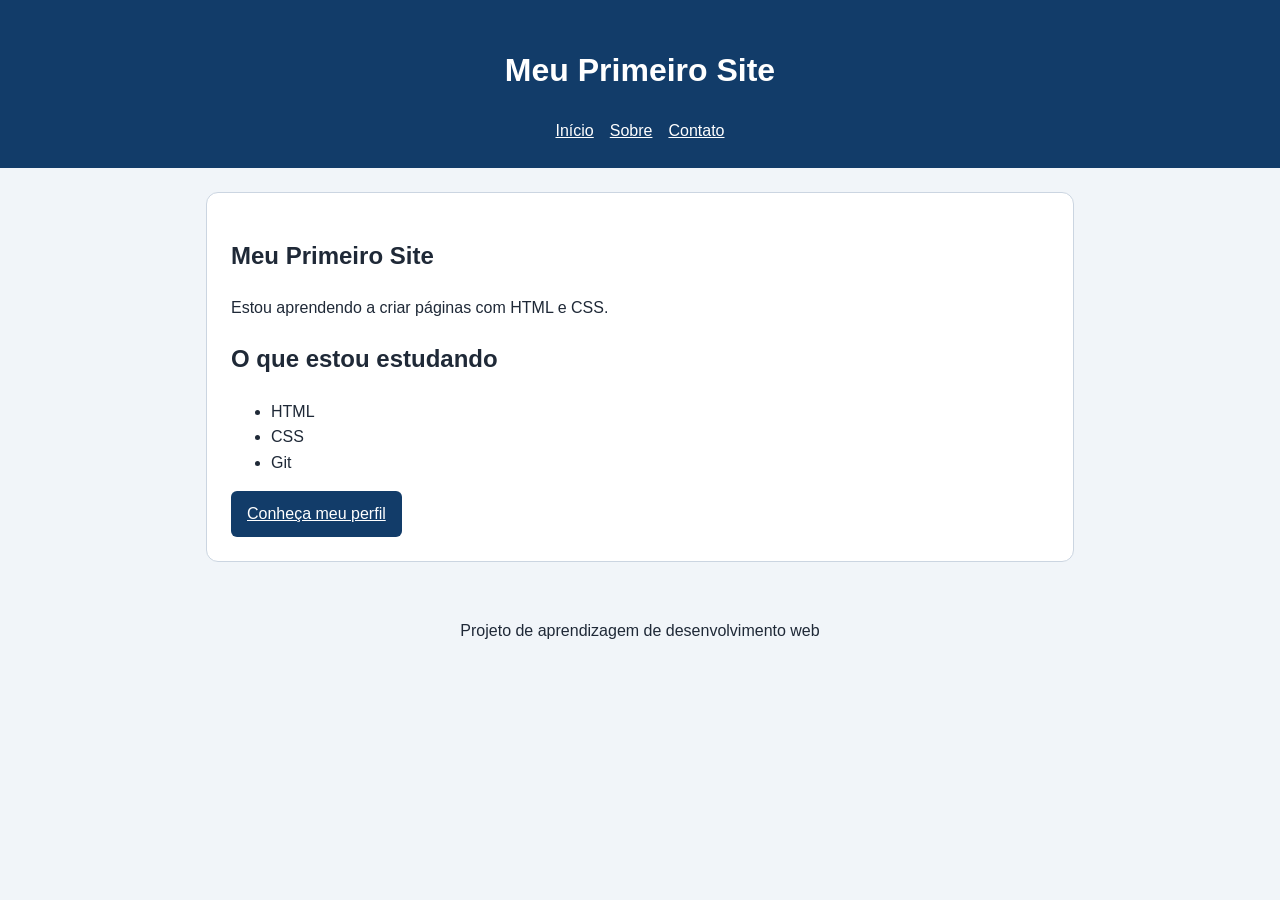
<file: index.html>
<!DOCTYPE html>
<html lang="pt-BR">
<head>
    <meta charset="UTF-8">
    <meta name="viewport" content="width=device-width, initial-scale=1.0">
    <title>Início | Meu primeiro site</title>
    <link rel="stylesheet" href="css/style.css">
</head>
<body>

    <header>
        <h1> Meu Primeiro Site</h1>

        <nav>
            <a href="index.html">Início</a>
            <a href="sobre.html">Sobre</a>
            <a href="contato.html">Contato</a>
        </nav>
    </header>

    <main>
        <section class="cartao">
            <h2>Meu Primeiro Site</h2></h2>

            <p>Estou aprendendo a criar páginas com HTML e CSS.</p>

            <h2>O que estou estudando</h2>

            <ul>
                <li>HTML</li>
                <li>CSS</li>
                <li>Git</li>
            </ul>

            <a class="botao" href="sobre.html">
                Conheça meu perfil
            </a>
        </section>
    </main>

    <footer>
        <p>Projeto de aprendizagem de desenvolvimento web</p>
    </footer>

</body>
</html>
</file>
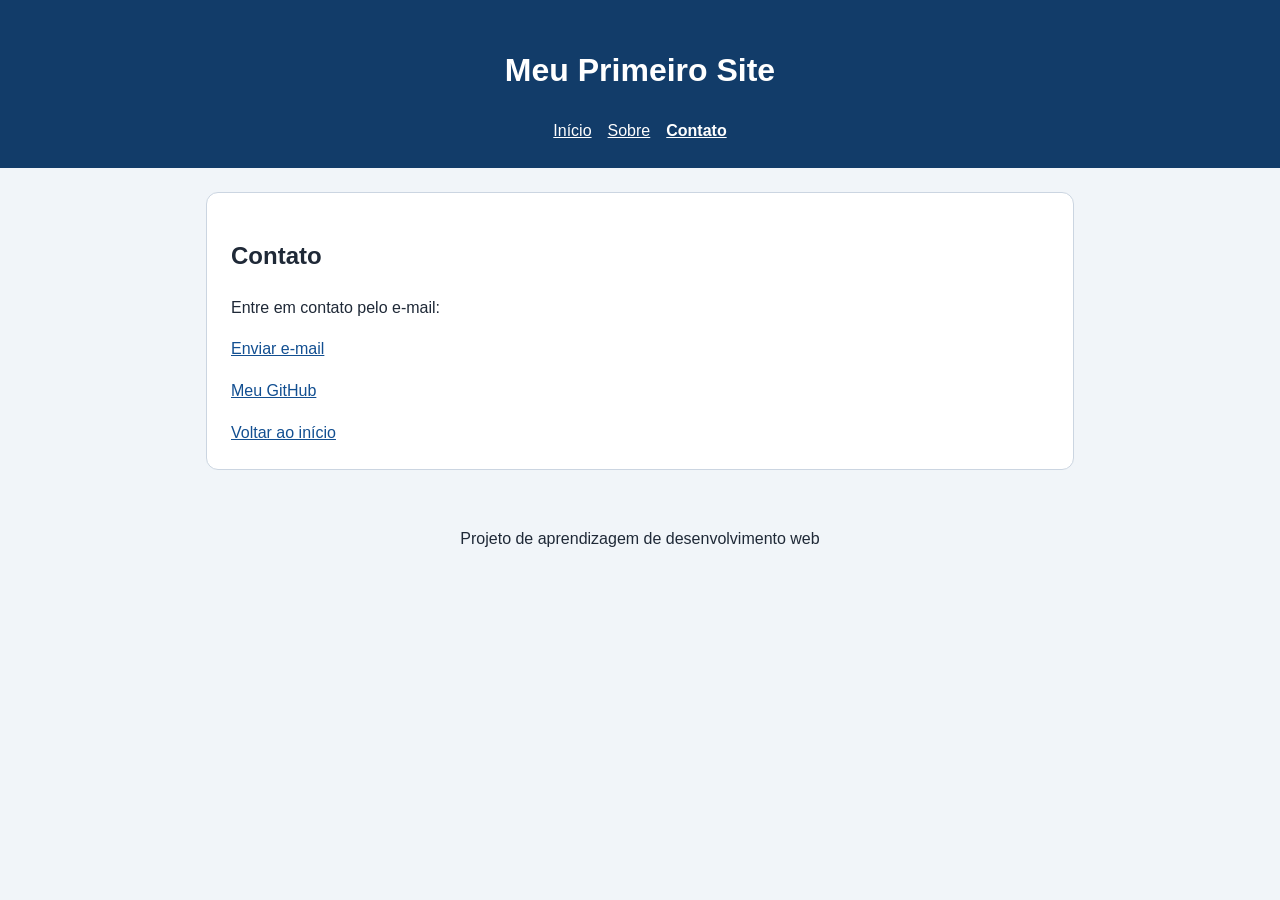
<file: contato.html>
<!DOCTYPE html>
<html lang="pt-BR">
<head>
    <meta charset="UTF-8">
    <meta name="viewport" content="width=device-width, initial-scale=1.0">
    <title>Contato | Meu Primeiro Site</title>
    <link rel="stylesheet" href="css/style.css">
</head>
<body>

    <header>
        <h1>Meu Primeiro Site</h1>

        <nav>
            <a href="index.html">Início</a>
            <a href="sobre.html">Sobre</a>
            <a href="contato.html" aria-current="page">Contato</a>
        </nav>
    </header>

    <main>
        <section class="cartao">

            <h2>Contato</h2>

            <p>Entre em contato pelo e-mail:</p>

            <p>
                <a href="mailto:aluno@example.com">
                    Enviar e-mail
                </a>
            </p>

            <p>
                <a href="https://github.com/SEU_USUARIO">
                    Meu GitHub
                </a>
            </p>

            <a href="index.html">Voltar ao início</a>

        </section>
    </main>

    <footer>
        <p>Projeto de aprendizagem de desenvolvimento web</p>
    </footer>

</body>
</html>
</file>
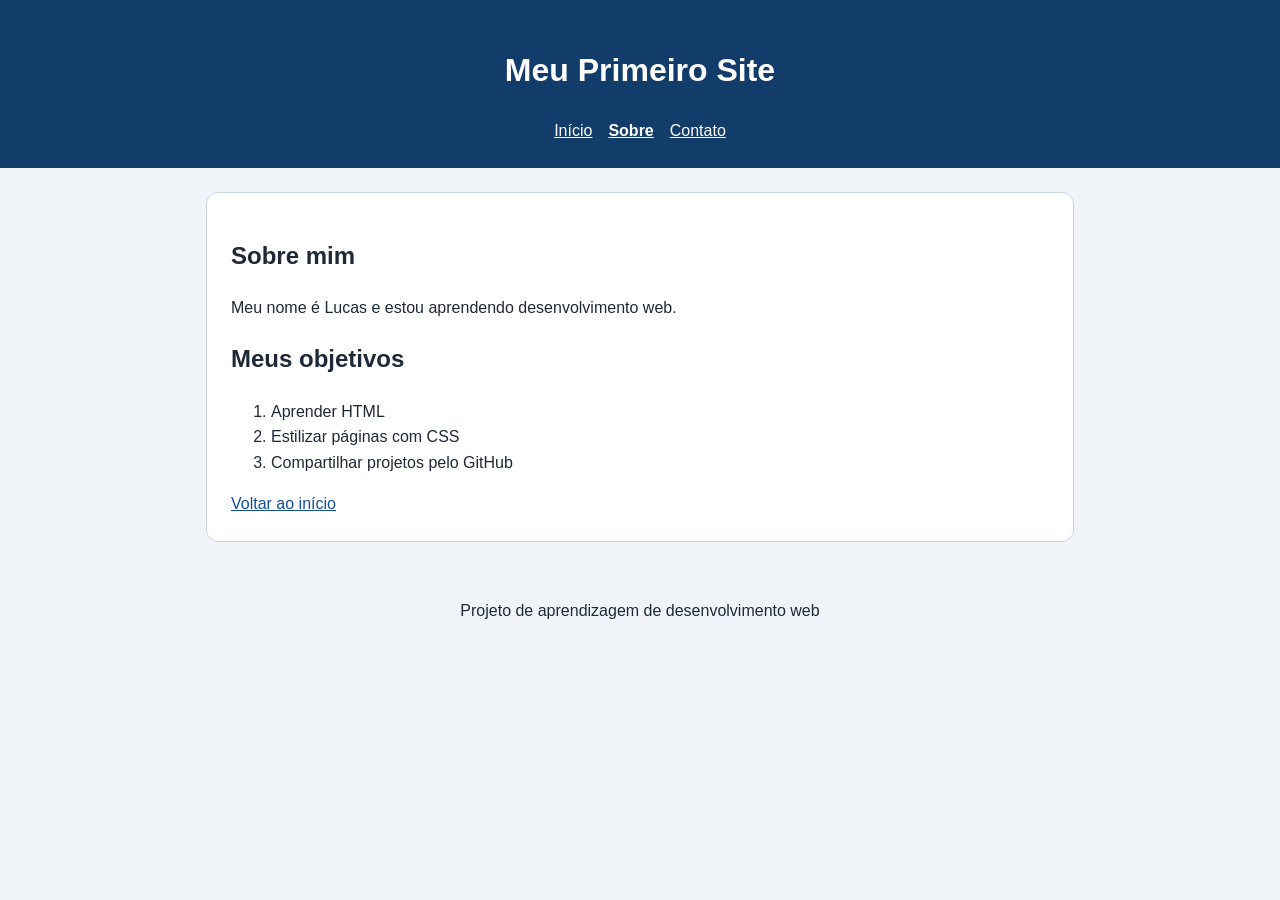
<file: sobre.html>
<!DOCTYPE html>
<html lang="pt-BR">
<head>
    <meta charset="UTF-8">
    <meta name="viewport" content="width=device-width, initial-scale=1.0">
    <title>Sobre | Meu Primeiro Site</title>
    <link rel="stylesheet" href="css/style.css">
</head>
<body>

    <header>
        <h1>Meu Primeiro Site</h1>

        <nav>
            <a href="index.html">Início</a>
            <a href="sobre.html" aria-current="page">Sobre</a>
            <a href="contato.html">Contato</a>
        </nav>
    </header>

    <main>
        <section class="cartao">

            <h2>Sobre mim</h2>

            <p>Meu nome é Lucas e estou aprendendo desenvolvimento web.</p>

            <h2>Meus objetivos</h2>

            <ol>
                <li>Aprender HTML</li>
                <li>Estilizar páginas com CSS</li>
                <li>Compartilhar projetos pelo GitHub</li>
            </ol>

            <a href="index.html">Voltar ao início</a>

        </section>
    </main>

    <footer>
        <p>Projeto de aprendizagem de desenvolvimento web</p>
    </footer>

</body>
</html>
</file>
<file: css/style.css>
* {
    box-sizing: border-box;
}

body {
    margin: 0;
    font-family: Arial, sans-serif;
    line-height: 1.6;
    color: #1f2937;
    background-color: #f1f5f9;
}

header {
    background-color: #123c69;
    color: white;
    padding: 24px;
    text-align: center;
}

nav {
    display: flex;
    justify-content: center;
    flex-wrap: wrap;
    gap: 16px;
}

nav a {
    color: white;
}

nav a[aria-current="page"] {
    font-weight: bold;
}

main {
    max-width: 900px;
    margin: 24px auto;
    padding: 0 16px;
}

.cartao {
    background-color: white;
    padding: 24px;
    border: 1px solid #cbd5e1;
    border-radius: 12px;
}

a {
    color: #124f91;
}

a:hover {
    text-decoration: none;
}

.botao {
    display: inline-block;
    background-color: #123c69;
    color: white;
    padding: 10px 16px;
    border-radius: 6px;
}

footer {
    text-align: center;
    padding: 16px;
}

@media (max-width: 600px) {
    header {
        padding: 16px;
    }

    .cartao {
        padding: 16px;
    }
}
</file>
